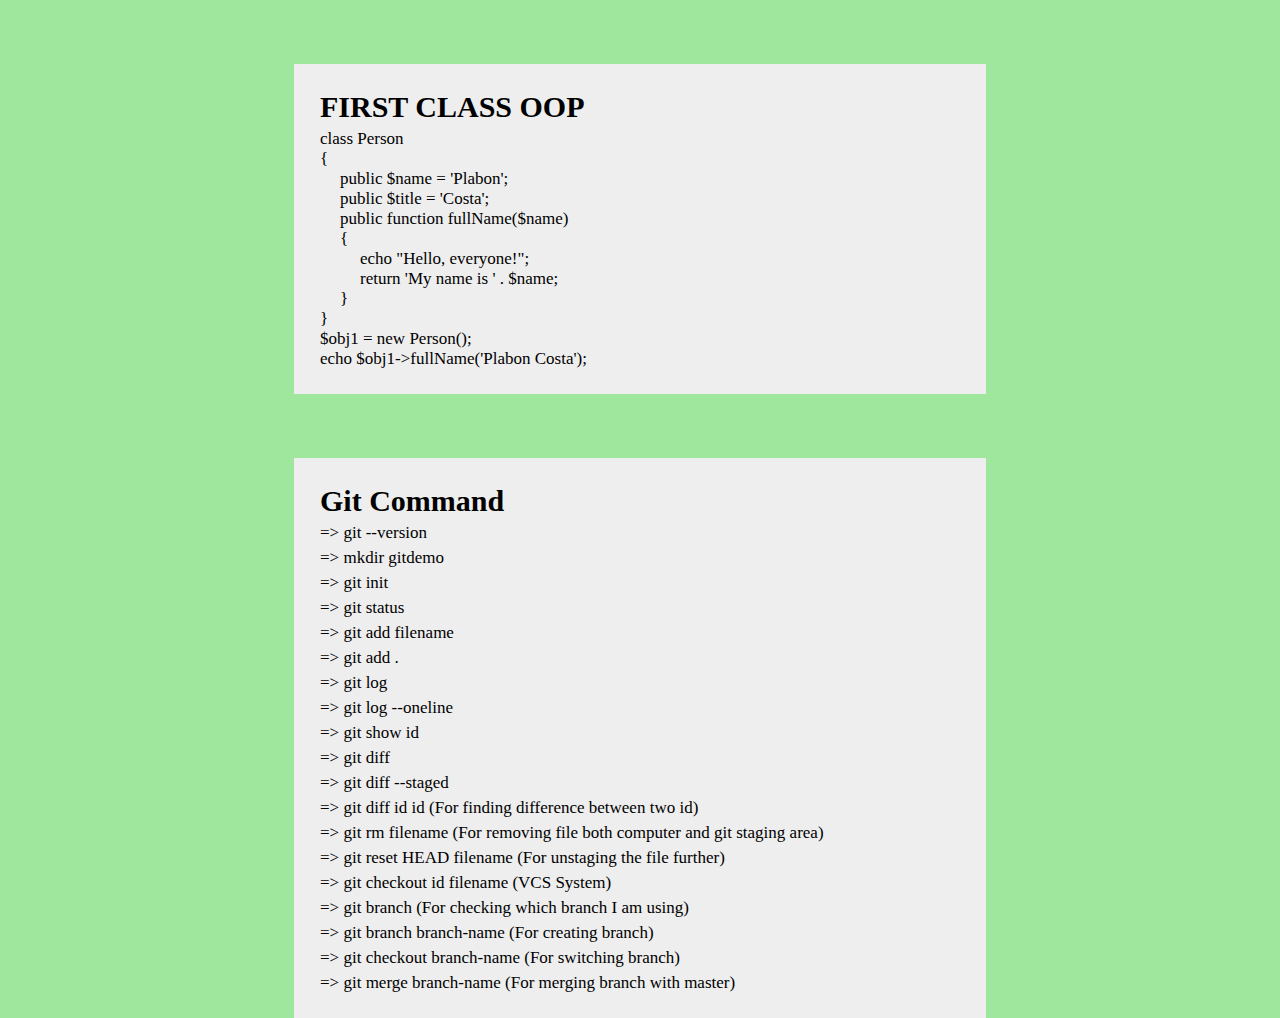
<file: index.html>
<!DOCTYPE html>
<html lang="en">

<head>
    <meta charset="UTF-8">
    <meta name="viewport" content="width=device-width, initial-scale=1.0">
    <meta http-equiv="X-UA-Compatible" content="ie=edge">
    <title>Document</title>
    <link rel="stylesheet" href="style.css">
</head>

<body>
    <div class="wrapper">
        <!-- First OOP Class Info -->
        <div class="oop-class">
            <div class="title">
                <h2>FIRST CLASS OOP</h2>
            </div>
            <div class="description">
                <p>class Person <br>
                    { <br>
                    <span class="spacer"></span> public $name = 'Plabon'; <br>
                    <span class="spacer"></span> public $title = 'Costa'; <br>
                    <span class="spacer"></span> public function fullName($name) <br>
                    <span class="spacer"></span> { <br>
                    <span class="spacer"></span> <span class="spacer"></span> echo "Hello, everyone!"; <br>
                    <span class="spacer"></span> <span class="spacer"></span> return 'My name is ' . $name; <br>
                    <span class="spacer"></span> } <br>
                    } <br>

                    $obj1 = new Person(); <br>
                    echo $obj1->fullName('Plabon Costa');</p>
            </div>
        </div>

        <!-- Git Command -->
        <div class="git-command">
            <div class="title">
                <h2>Git Command</h2>
            </div>
            <div class="description">
                <ul>
                    <li> <span>=></span> git --version</li>
                    <li> <span>=></span> mkdir gitdemo</li>
                    <li> <span>=></span> git init</li>
                    <li> <span>=></span> git status</li>
                    <li> <span>=></span> git add filename</li>
                    <li> <span>=></span> git add .</li>
                    <li> <span>=></span> git log</li>
                    <li> <span>=></span> git log --oneline</li>
                    <li> <span>=></span> git show id</li>
                    <li> <span>=></span> git diff</li>
                    <li> <span>=></span> git diff --staged</li>
                    <li> <span>=></span> git diff id id (For finding difference between two id)</li>
                    <li> <span>=></span> git rm filename (For removing file both computer and git staging area)</li>
                    <li> <span>=></span> git reset HEAD filename (For unstaging the file further)</li>
                    <li> <span>=></span> git checkout id filename (VCS System)</li>
                    <li> <span>=></span> git branch (For checking which branch I am using)</li>
                    <li> <span>=></span> git branch branch-name (For creating branch)</li>
                    <li> <span>=></span> git checkout branch-name (For switching branch)</li>
                    <li> <span>=></span> git merge branch-name (For merging branch with master)</li>
                </ul>
            </div>
        </div>
    </div>

</body>

</html>
</file>
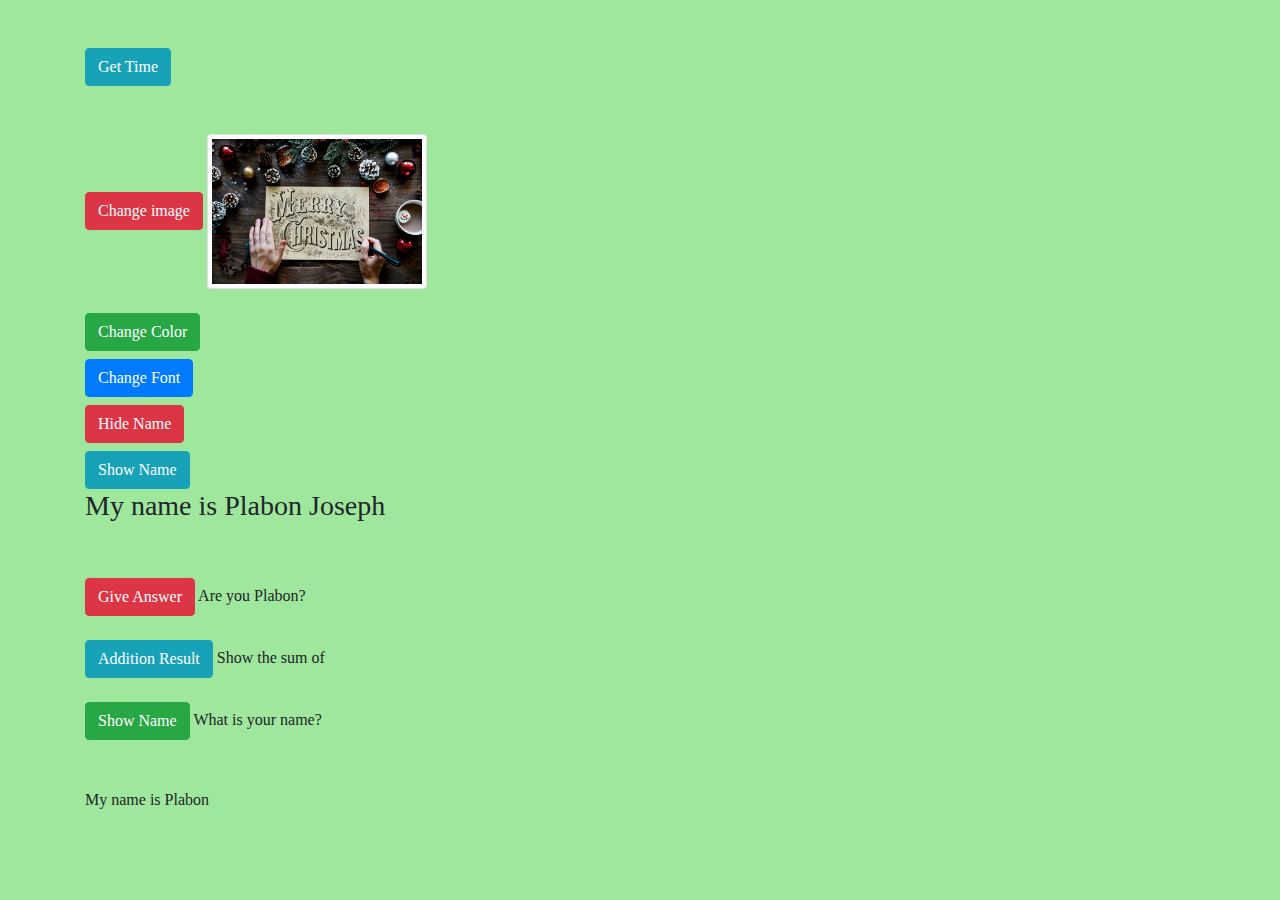
<file: first_js.html>
<!DOCTYPE html>
<html lang="en">

<head>
    <meta charset="UTF-8">
    <meta name="viewport" content="width=device-width, initial-scale=1.0">
    <meta http-equiv="X-UA-Compatible" content="ie=edge">
    <title>Document</title>
    <link rel="stylesheet" href="assets/js/bootstrap.min.css">
    <link rel="stylesheet" href="style.css">
</head>

<body>
    <div class="first_js_wrapper">
        <div class="container">
            <!-- 04-02-2019 -->
            <!-- First lesson(Get time) -->
            <br><br>
            <button class="btn btn-info" onclick="document.getElementById('time').innerHTML = Date() ">Get Time</button>
            <br>
            <span id="time"></span>
            <br><br>




            <!-- Second Lesson(Change Attribute) -->
            <button class="btn btn-danger" onclick="document.getElementById('image').src = 'assets/images/3.jpg'">Change
                image</button>
            <img id="image" src="assets/images/1.jpg" alt="1.jpg" class="img-responsive img-thumbnail">



            <!-- Third lesson(Change Css Atrribute) -->
            <br><br>
            <button class="btn btn-success mb-2" onclick="document.getElementById('name').style.color = 'green' ">Change Color</button><br>
            <button class="btn btn-primary mb-2" onclick="document.getElementById('name').style.fontFamily = 'verdana' ">Change Font</button><br>
            <button class="btn btn-danger mb-2" onclick="document.getElementById('name').style.display = 'none' ">Hide Name</button><br>
            <button class="btn btn-info" onclick="document.getElementById('name').style.display = 'block' ">Show Name</button>
            <h3 id="name">My name is Plabon Joseph</h3>


            <!-- Fourth Lesson(Calling onclick function) -->
            <br><br>
            <button class="btn btn-danger" onclick="answer()">Give Answer</button>
            <span id="answer">Are you Plabon?</span>
            <br><br>
            <button class="btn btn-info" onclick="addition(4, 67)">Addition Result</button>
            <span>Show the sum of <span id="addition"></span></span>
            <br><br>
            <button class="btn btn-success" onclick="showName()">Show Name</button>
            <span>What is your name?</span>
            <span id="show_name"></span>
            <br><br><br>
            <span id="myDetails"></span>
        </div>
    </div>



    <!-- Custom JS -->
    <script src="custom.js"></script>
</body>

</html>
</file>
<file: style.css>
*{
    margin: 0;
    padding: 0;
    background-color: #9fe79c;
}


/* Index.html Css */
.oop-class, .profession, .git-command{
    margin: 5% auto 0%;
    background-color: #eee;
    width: 50%;
    padding: 2%;
    font-family: cursive;
}
h2{
    font-size: 30px;
    font-weight: bold;
    background-color: #eee;
}
p, .git-command ul li{
    font-size: 17px;
    padding-top: 5px;
    background-color: #eee;
}
.git-command ul{
    list-style: none;
}
.git-command ul li span{
    background-color: #eee;
}
.spacer{
    margin-left: 20px;
}


/* First_js.html */
.first_js_wrapper{
    font-family: cursive;
}
img{
    height: 260px;
    width: 220px;
}
.name{
    color: blue;
    transition: 1s;
}
</file>
